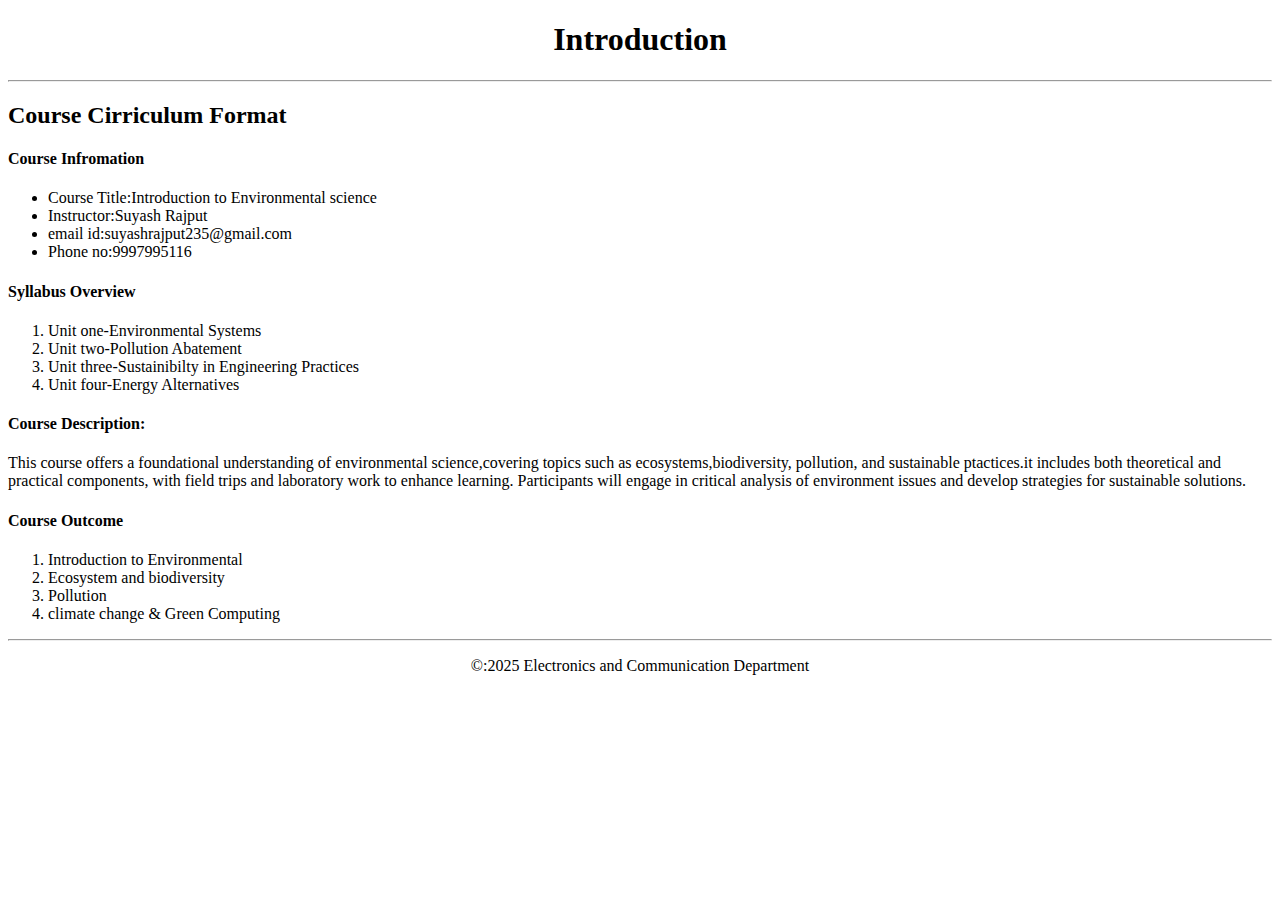
<file: 1.html>
<!DOCTYPE html>
<html lang="en">

<head>
    <meta charset="UTF-8">
    <meta name="viewport" content="width=device-width, initial-scale=1.0">
    <title>Document</title>
</head>

<body>
    <h1 style="text-align: center;">Introduction</h1>
    <hr>
    <h2>Course Cirriculum Format</h2>
    <h4>
        Course Infromation
    </h4>
    <ul>
        <li>Course Title:Introduction to Environmental science</li>
        <li>Instructor:Suyash Rajput</li>
        <li>email id:suyashrajput235@gmail.com</li>
        <li>Phone no:9997995116</li>
    </ul>
    <h4>Syllabus Overview</h4>
    <ol>
        <li>Unit one-Environmental Systems</li>
        <li>Unit two-Pollution Abatement</li>
        <li>Unit three-Sustainibilty in Engineering Practices</li>
        <li>Unit four-Energy Alternatives</li>
    </ol>
    <h4>Course Description:</h4>
    <p>This course offers a foundational understanding of environmental science,covering topics such as
        ecosystems,biodiversity,
        pollution, and sustainable ptactices.it includes both theoretical and practical components, with field trips and
        laboratory work to enhance
        learning. Participants will engage in critical analysis of environment issues and develop strategies for
        sustainable solutions.</p>
    <h4>Course Outcome</h4>
    <ol>
        <li>Introduction to Environmental</li>
        <li>Ecosystem and biodiversity </li>
        <li>Pollution</li>
        <li>climate change & Green Computing</li>
    </ol>
    <hr>
    <p style="text-align: center;">&copy:2025 Electronics and Communication Department</p>
</body>

</html>
</file>
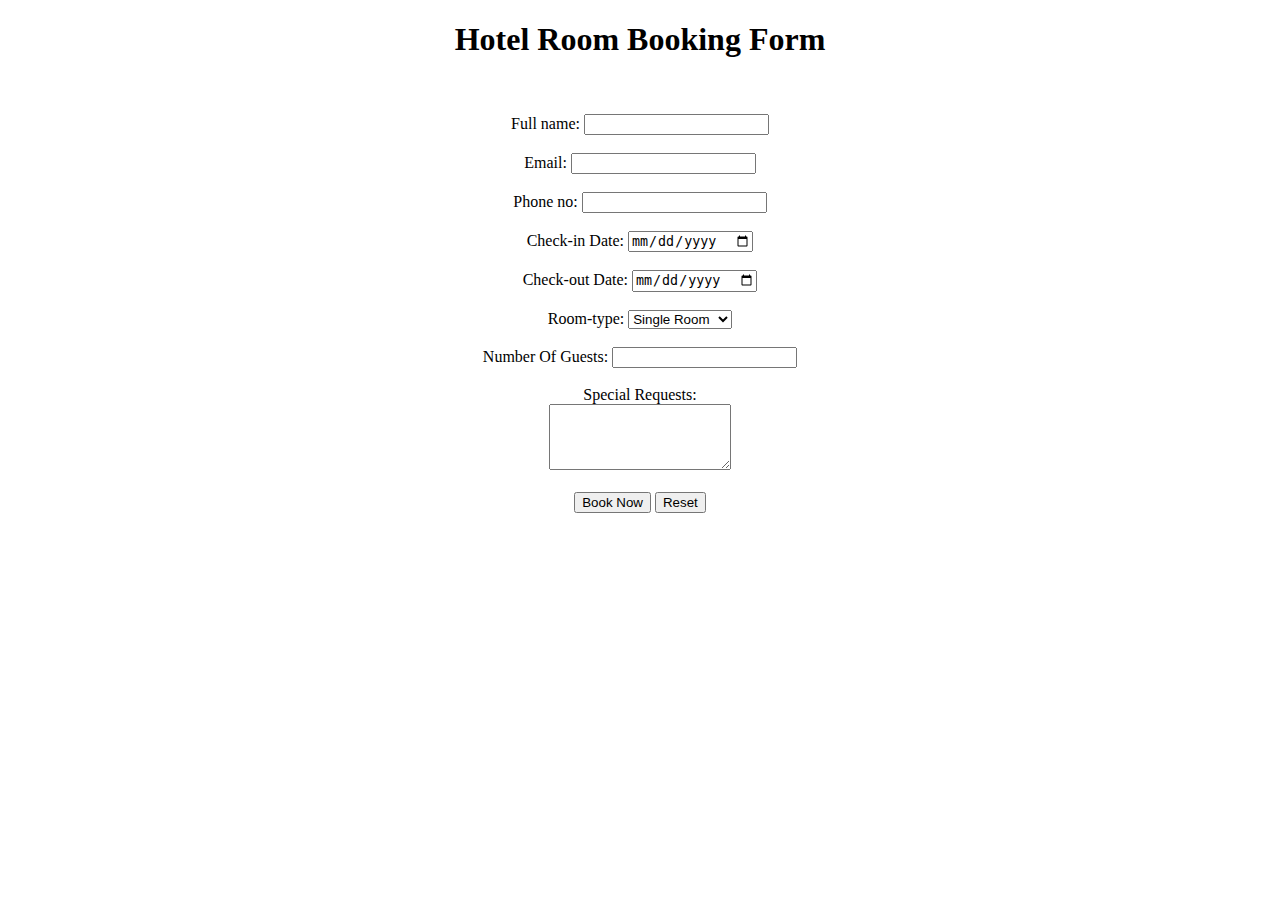
<file: assignment4.html>
<!DOCTYPE html>
<html lang="en">

<head>
    <meta charset="UTF-8">
    <meta name="viewport" content="width=device-width, initial-scale=1.0">
    <title>Document</title>
</head>

<body>
    <h1 style="text-align: center;">Hotel Room Booking Form</h1><br>
    <form>
        <p style="text-align: center;">
            <lable for="fullname">Full name:</lable>
            <input type="text" name="full name"><br><br>
            <label for="Email">Email:</label>
            <input type="text" name="emai"><br><br>
            <lable for="Phone no">Phone no:</lable>
            <input type="text" name="phone no"><br><br>
            <lable for="Check-in Date">Check-in Date:</lable>
            <input type="date" name="checkin"><br><br>
            <lable for="Check-out Date">Check-out Date:</lable>
            <input type="date" name="checkout"><br><br>
            <lable for="Room-Type">Room-type:</lable>
            <select name="room-type">
                <option value="single">Single Room</option>
                <option value="double">Double Room</option>
                <option value="Suit">Suit</option>
                <option value="Deluxe Suit">Deluxe Suit</option>
            </select><br><br>
            <lable for="Number Of Guests" max="10" min="1">Number Of Guests:</lable>
            <input type="text" name="Number of Guests"><br><br>
            <label for="Special Requests" style="text-align: center;">Special Requests:</label><br>
            <textarea name="special requests" rows="4" columns="50"></textarea><br><br>
            <input type="submit" value="Book Now">
            <input type="submit" value="Reset">
        </p>
    </form>
</body>
</html>
</file>
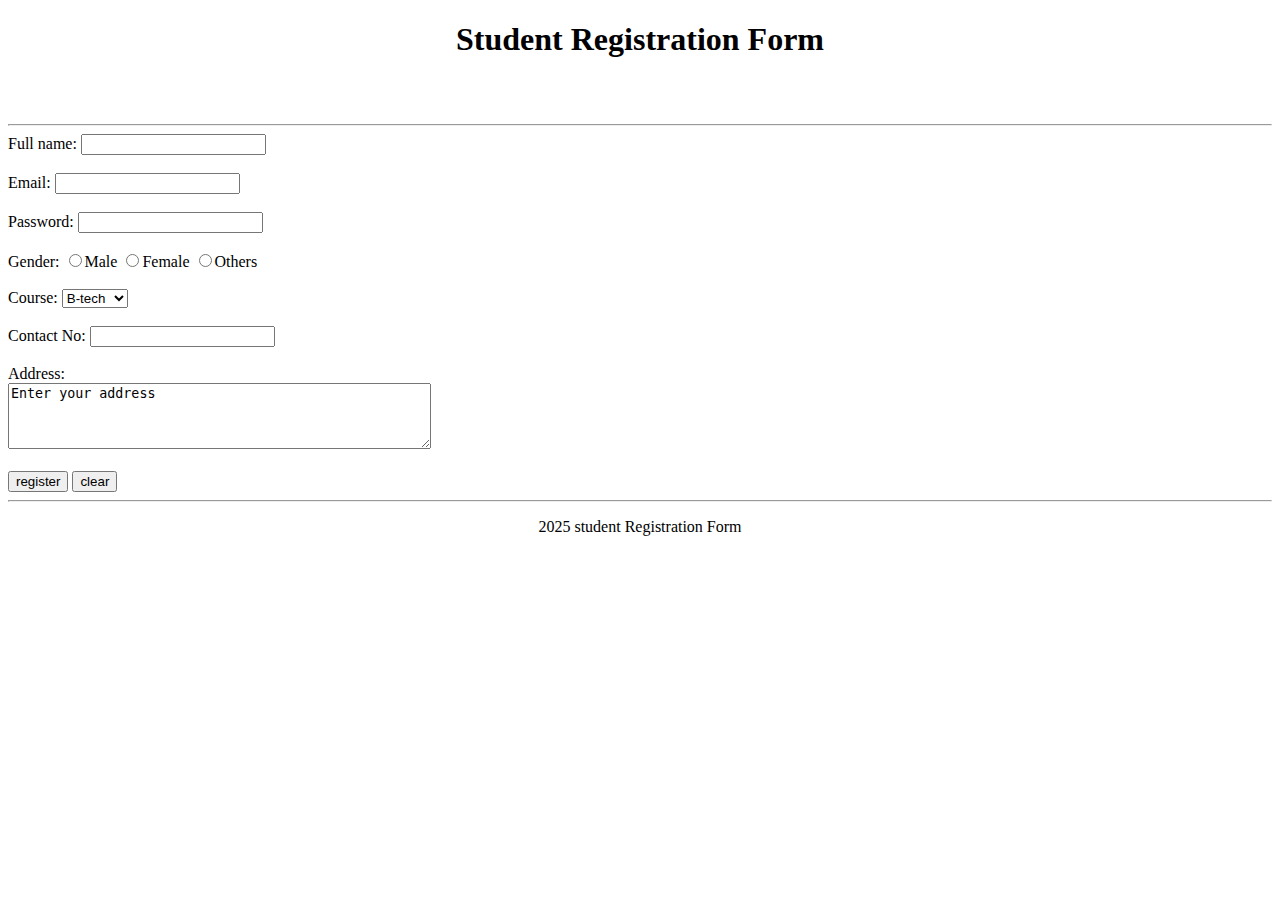
<file: assignment5.html>
<!DOCTYPE html>
<html lang="en">

<head>
    <meta charset="UTF-8">
    <meta name="viewport" content="width=device-width, initial-scale=1.0">
    <title>Document</title>
</head>

<body>
    <h1 style="text-align: center;"> Student Registration Form</h1><br><br> <hr>
    <header></header>
    <form>
        <lable for="name">Full name:</lable>
        <input type="text" name="name"><br><br>
        <lable for="email">Email:</lable>
        <input type="text" name="email"><br><br>
        <lable for="Password">Password:</lable>
        <input type="text" name="password"><br><br>
        <label for="gender"> Gender:</label>
        <input type="radio" name="gender" value="male">Male
        <input type="radio" name="gender" value="female">Female
        <input type="radio" name="gender" value="others">Others<br><br>
        <label for="course">Course:</label>
        <select>
            <option value="b-tech">B-tech</option>
            <option value="MCA">MCA</option>
            <option value="bcom">B.COM</option>
            <option value="ba">BA</option>
        </select><br><br>
        <label for="contact no">Contact No:</label>
        <input type="text" name="contact no"><br><br>
        <label for="address">Address:</label><br>
        <textarea name="address" rows="4" cols="50">Enter your address</textarea><br><br>
        <input type="submit" value="register">
        <input type="submit" value="clear">
    </form>
    <hr>
    <p style="text-align: center;">2025 student Registration Form</p>
</body>

</html>
</file>
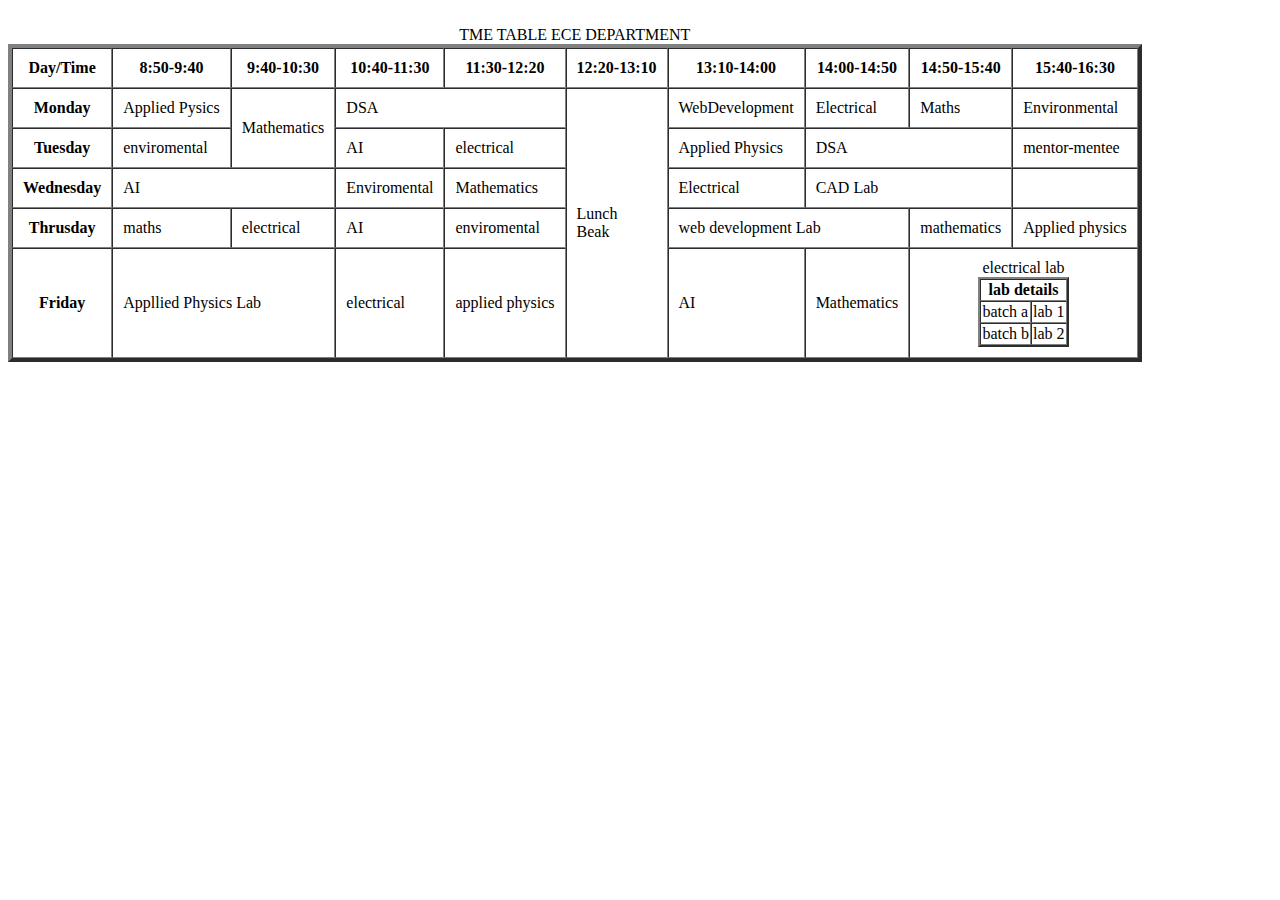
<file: assisgnement 3.html>
<!DOCTYPE html>
<html lang="en">

<head>
    <meta charset="UTF-8">
    <meta name="viewport" content="width=device-width, initial-scale=1.0">
    <title>Document</title>
</head>

<body>
    <table border="4" cellspacing="0" cellpadding="10">
        <caption> TME TABLE ECE DEPARTMENT</caption> <br>
        <tr>
            <th>Day/Time</th>
            <th>8:50-9:40</th>
            <th>9:40-10:30</th>
            <th>10:40-11:30</th>
            <th>11:30-12:20</th>
            <th>12:20-13:10</th>
            <th>13:10-14:00</th>
            <th>14:00-14:50</th>
            <th>14:50-15:40</th>
            <th>15:40-16:30</th>
        </tr>
        <tr>
            <th>Monday</th>
            <td> Applied Pysics </td>
            <td rowspan="2">Mathematics </td>
            <td colspan=" 2">DSA </td>
            <td rowspan="5"> Lunch <br> Beak</td>
            <td>WebDevelopment </td>
            <td>Electrical </td>
            <td>Maths </td>
            <td>Environmental</td>
        </tr>
        <tr>
            <th>Tuesday</td>
            <td>enviromental</td>
            <td> AI </td>
            <td>electrical </td>
            <td>Applied Physics</td>
            <td colspan="2">DSA </td>
            <td>mentor-mentee </td>
        </tr>
        <tr>
            <th>Wednesday </th>
            <td colspan="2">AI </td>
            <td>Enviromental </td>
            <td>Mathematics </td>
            <td>Electrical </td>
            <td colspan="2">CAD Lab </td>
            <td> </td>

        </tr>
        <tr>
            <th>Thrusday </th>
            <td>maths </td>
            <td>electrical </td>
            <td>AI </td>
            <td>enviromental</td>
            <td colspan="2">web development Lab </td>
            <td>mathematics</td>
            <td>Applied physics</td>
        </tr>
        <tr>
            <th>Friday</td>
            <td colspan="2">Appllied Physics Lab</td>
            <td>electrical </td>
            <td>applied physics</td>
            <td>AI </th>
            <td>Mathematics</td>
            <td colspan="2">
                <table border="2" cellspacing="0" cellpading="1" align="center">
                    <caption>electrical lab</caption>
                    <tr>
                        <th colspan="2"> lab details</th>
                    </tr>
                    <tr>
                        <td> batch a</td>
                        <td>lab 1</td>
                    </tr>
                    <tr>
                        <td>batch b</td>
                        <td>lab 2</td>
                    </tr>
                </table>
            </td>
        </tr>
    </table>
</body>
</body>

</html>
</file>
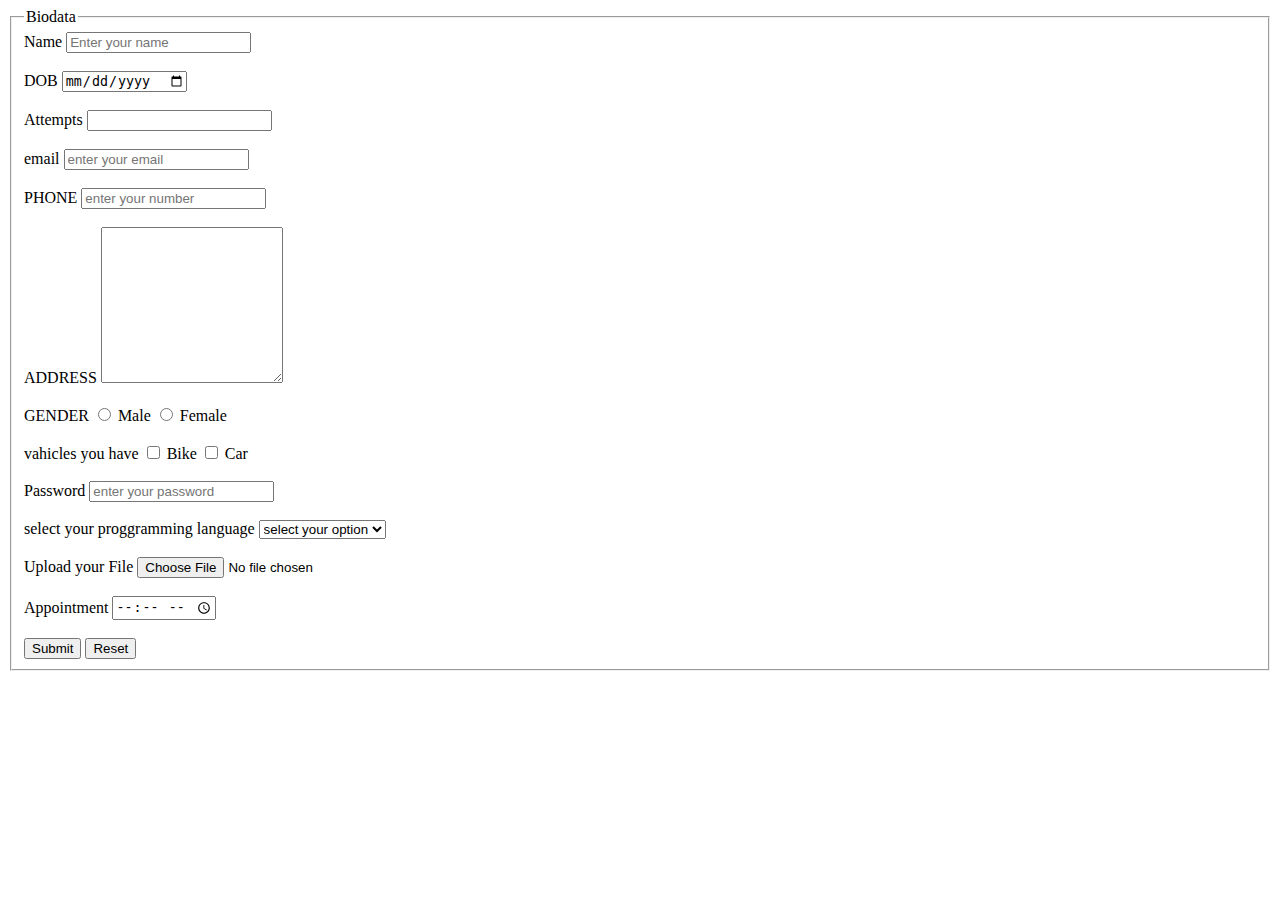
<file: cform.html>
<!DOCTYPE html>
<html lang="en">

<head>
    <meta charset="UTF-8">
    <meta name="viewport" content="width=device-width, initial-scale=1.0">
    <title>FORM</title>
</head>

<body>
    <form action="/response.html" target="_blank" name="Biodata" method=""></form>
    <fieldset>
        <legend>Biodata</legend> <!--  this will for name or title  -->
        <label for="name">Name</label>
        <input type="text" id="name" name="name" placeholder="Enter your name" required> <br> <br>
        <label for="dob"> DOB</label>
        <input type="date" id="dob" name="dob" required> <br> <br>
        <label for="attempts"> Attempts</label>
        <input type="number" id="attempt" name="attempt" required> <br> <br>
        <label for="email">email</label>
        <input type="email" id="email" name="email" placeholder="enter your email" required> <br> <br>
        <label for="tel">PHONE</label>
        <input type="tel" id="tel" name="tel" placeholder="enter your number" required> <br> <br>
        <label for="add">ADDRESS</label>
        <textarea name="text" id="add" rows="10" column="100"></textarea> <br><br>
        <label for="gender">GENDER</label>
        <input type="radio" id="male" name="gender" value="male" required>
        <label for="male"> Male</label>
        <input type="radio" id="female" name="gender" value="female" required>
        <label for="female"> Female</label> <br><br>
        <label for="check"> vahicles you have</label>
        <input type="checkbox" id="bike" name="vehiclels1" value="bike">
        <label for="bike">Bike</label>
        <input type="checkbox" id="car" name="vehicleles2" value="car">
        <label for="car"> Car</label> <br><br>
        <!-- diff value if more than one check box ticked -->
        <label for="pass">Password</label>
        <input type="password" id="pass" name="pass" placeholder="enter your password" required><br><br>

        <label for="select"> select your proggramming language</label>
        <select name="select" id="select">
            <option>select your option</option>
            <optgroup label="programming language">
                <option value="C">C</option>
                <option value="C++">C++</option>
                <option value="Java">Java</option>
            </optgroup>
            <optgroup label="frontend language">
                <option value="HTML">HTML</option>
                <option value="CSS">CSS</option>
                <option value="Java Script">Java Script</option>
            </optgroup>
        </select> <br><br>

        <label for="file">Upload your File</label>
        <input type="file" id="file" name="file" required> <br><br>
        <label for="appoint">Appointment</label>
        <input type="time" id="appoint" name="apponment" required> <br> <br>
        <input type="Submit">
        <input type="Reset">


    </fieldset>
</body>

</html>
</file>
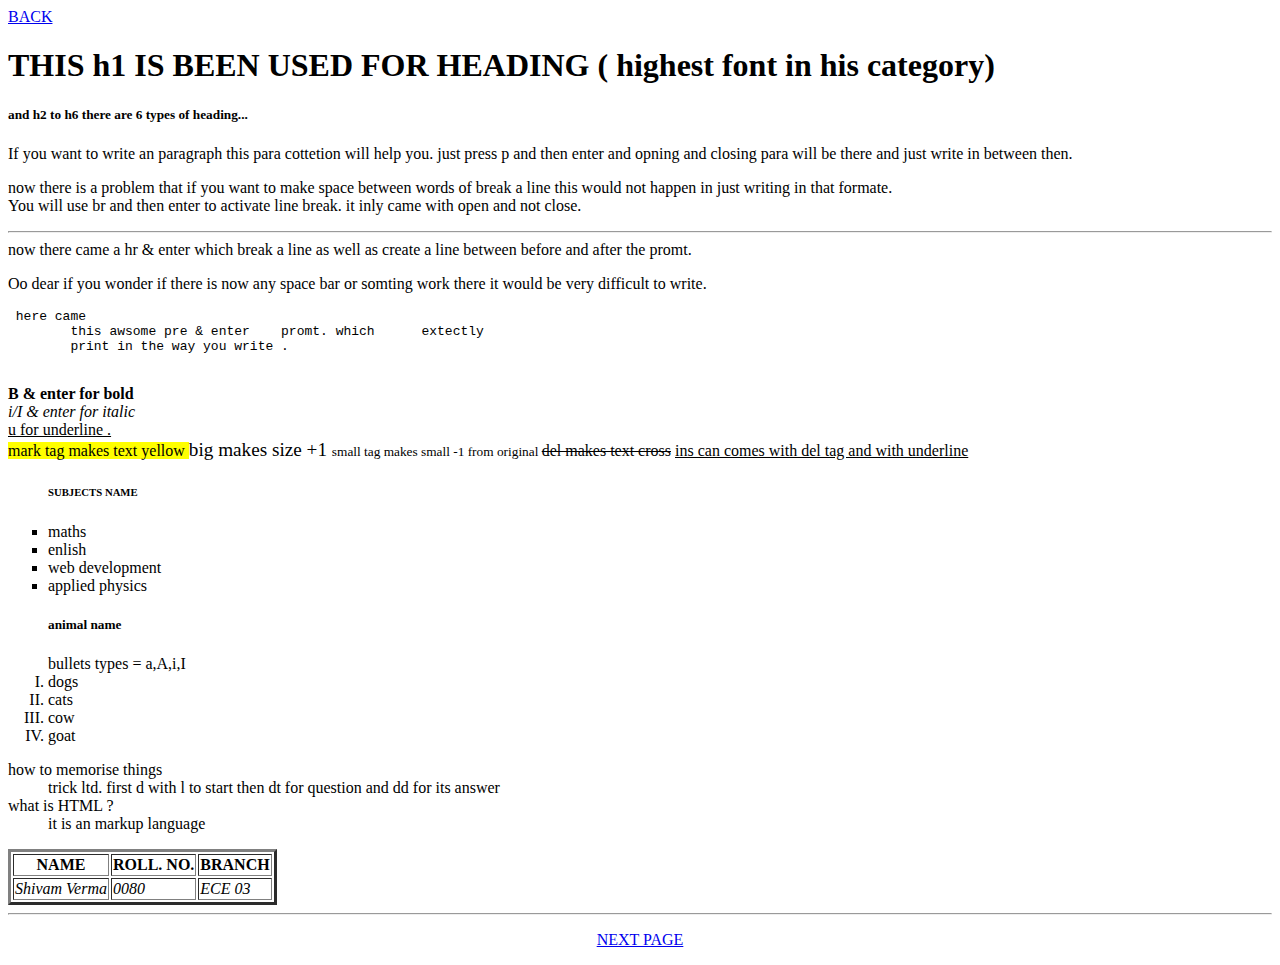
<file: class1.html>
<!DOCTYPE html>
<html lang="en">

<head>
  <meta charset="UTF-8">
  <meta name="viewport" content="width=device-width, initial-scale=1.0">
  <title>Document</title>
</head>

<body>
  <span> <a href="/index2/index2.html" target="_main"> BACK </a></span>
  <h1> THIS h1 IS BEEN USED FOR HEADING ( highest font in his category)</h1>
  <h5>and h2 to h6 there are 6 types of heading...</h5>
  <p> If you want to write an paragraph this para cottetion will help you.
    just press p and then enter and opning and closing para will be there and just write in between then. </p>
  <p> now there is a problem that if you want to make space between words of break a
    line this would not happen in just writing in that formate. <br> You will use br and then
    enter to activate line break. it inly came with open and not close.
    <hr> now there came a hr & enter which break a line as well as
    create a line between before and after the promt.
  </p>


  <p> Oo dear if you wonder if there is now any space bar or somting work there it would be very difficult to write.
  <pre> here came 
        this awsome pre & enter    promt. which      extectly
        print in the way you write .
      </pre>
  </p>


  <P> <B> B & enter for bold </B> <br>
    <I> i/I & enter for italic </I> <br>
    <u> u for underline .</u> <br>
    <MARK> mark tag makes text yellow </MARK>
    <BIG> big makes size +1 </BIG>
    <SMALL> small tag makes small -1 from original </SMALL>
    <del> del makes text cross</del>
    <ins> ins can comes with del tag and with underline</ins>


  <ul type="square">
    <h6> SUBJECTS NAME</h6>
    <li> maths </li>
    <li> enlish </li>
    <li> web development</li>
    <li> applied physics </li>
  </ul>


  <OL type="I">
    <h5> animal name </h5>
    bullets types = a,A,i,I
    <li>dogs</li>
    <li>cats </li>
    <li>cow</li>
    <li>goat</li>
  </OL>


  <dl>
    <dt> how to memorise things</dt>
    <dd> trick ltd. first d with l to start then dt for question and dd for its answer </dd>
    <dt> what is HTML ?</dt>
    <dd> it is an markup language </dd>
    <dt> </dt>
  </dl>
  </P>
  <table border="3">
    <tr>
      <th> NAME </th>
      <th> ROLL. NO.</th>
      <th> BRANCH </th>
    <tr>
      <td> <i> Shivam Verma </i></td>
      <td> <i> 0080 </i></td>
      <td> <i>ECE 03</i></td>
    </tr>

  </table>
  <hr>

  <p align="center"><a href="/index.html" target="_main"> NEXT PAGE </a></p>

</body>

</html>
</file>
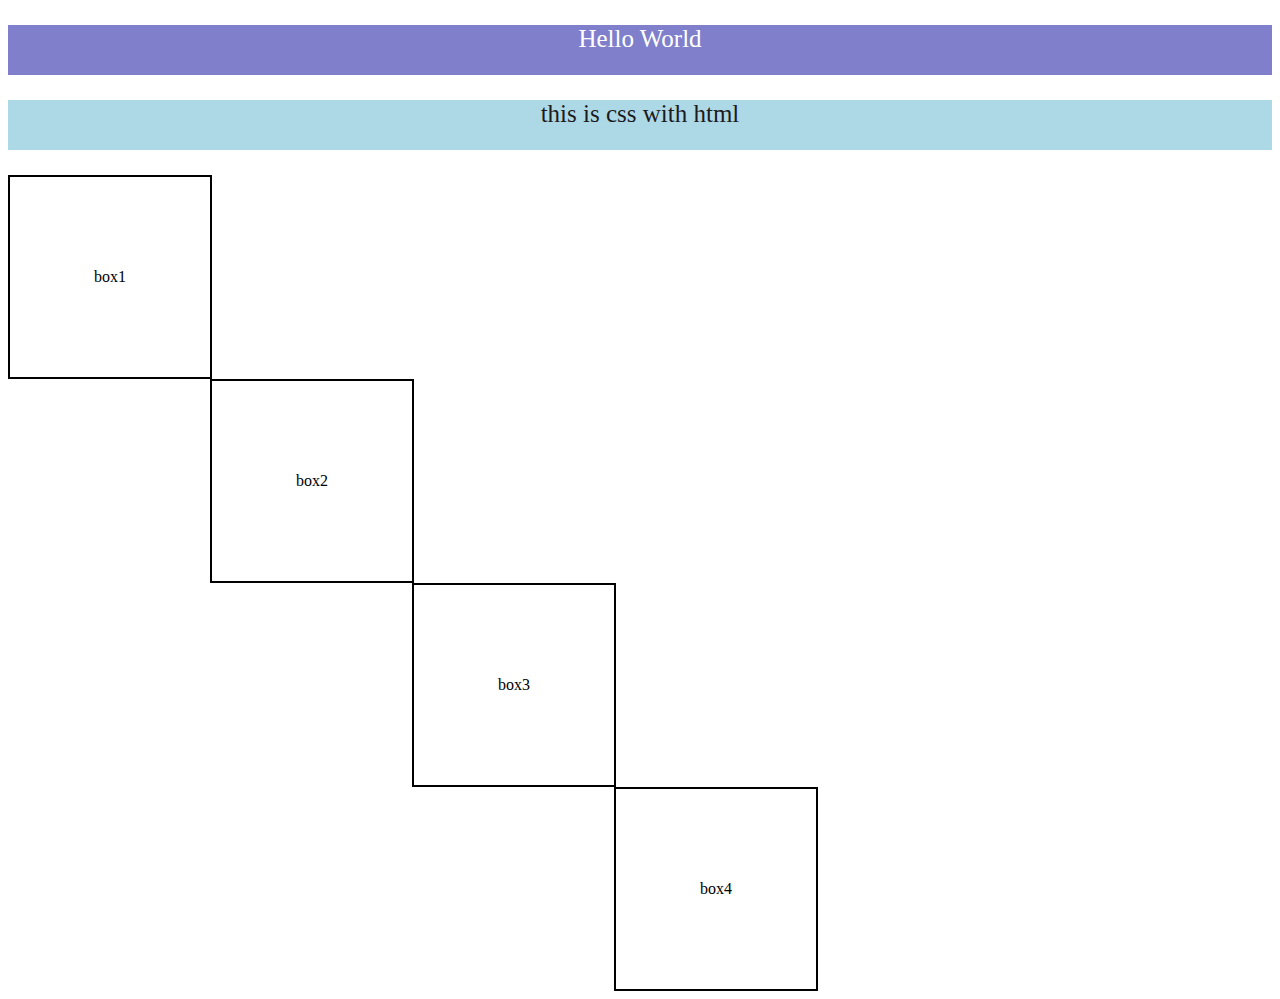
<file: CSS01.html>
<!DOCTYPE html>
<html lang="en">

<head>
    <meta charset="UTF-8">
    <meta name="viewport" content="width=device-width, initial-scale=1.0">
    <title>CSS Selector</title>
    <link rel="stylesheet" href="stl_01.css">
</head>

<body>
    <!-- CSS SELECTOR
       usse too style in css. element < class < id selector..
      em unit use relative to parent element 
      rem related to root element (means html tag directly..)
      % related to font size of the parent element -->

    <!-- BOX MODEL
       padding me 1 value to all side
       '2' hai too 1st jayega top-bottom ko and 2nd wala left-right
       '3' hai too 1st jayge top, 2nd top-right and 3rd jayega bottom ko.
        '4' hai too top se start hoke clockwise.
          -->
    <p>Hello World</p>
    <p class="ece"> this is css with html</p>
    <div id="b1" class="div">box1 </div>
    <div id="b2" class="div">box2</div>
    <div id="b3" class="div">box3</div>
    <div id="b4" class="div">box4</div>

</body>

</html>
</file>
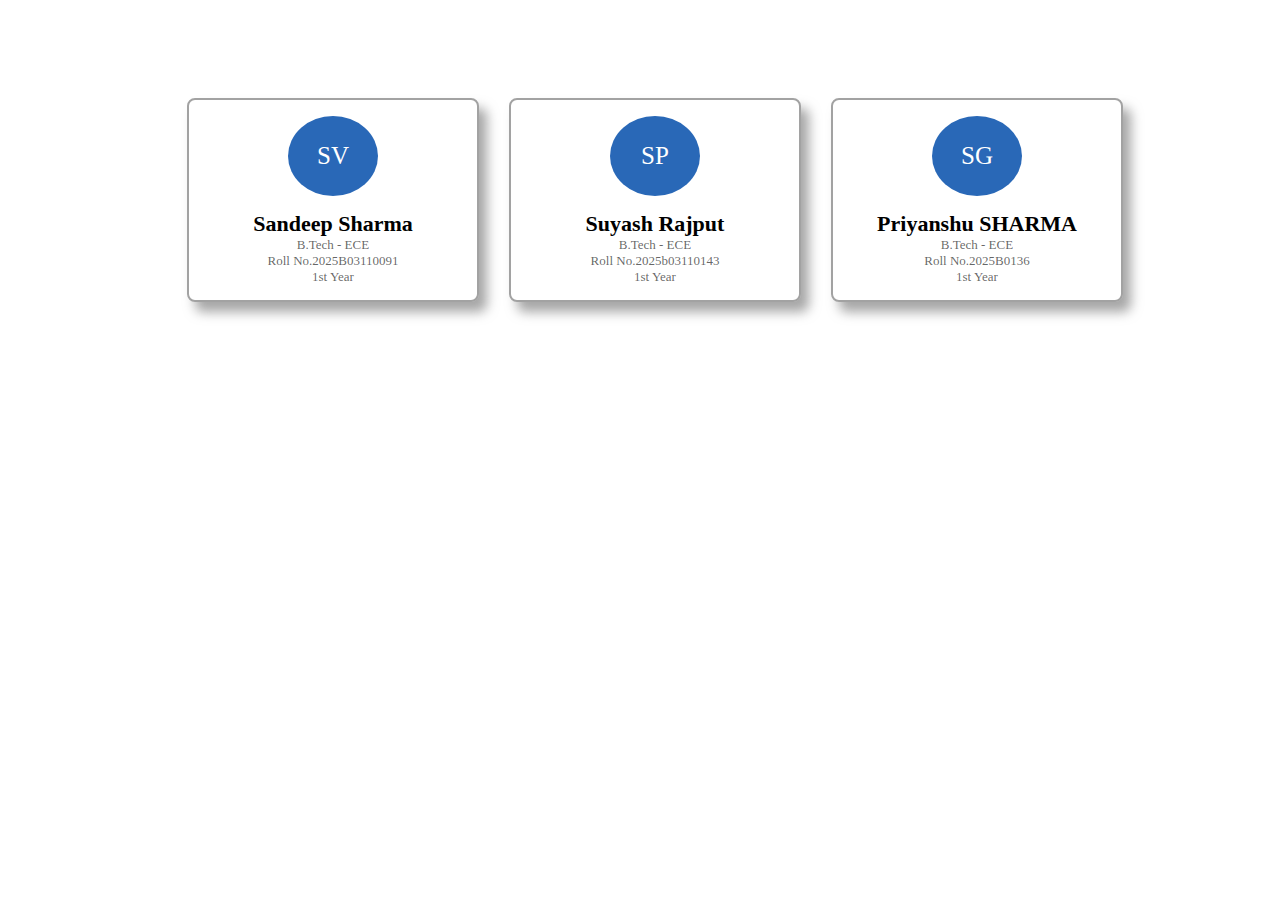
<file: experiment8.html>
<!-- sandeep Sharma
 ECE 01 
 AD. NO.: 2025B03110091 -->

<!DOCTYPE btml>
<html lang="en">

<head>
    <meta charset="UTF-8">
    <meta name="viewport" content="width=device-width, initial-scale=1.0">
    <title>Experiment 8</title>
    <link rel="stylesheet" href="style8.css">
</head>

<body>
    <div class="main">
        <div class="box">
            <div class="cir"><a href="">SV</a></div>
            <h3> Sandeep Sharma </h3>
            <p>B.Tech - ECE</p>
            <p>Roll No.2025B03110091</p>
            <p>1st Year</p>
        </div>
        <div class="box">
            <div class="cir"><a href="">SP</a></div>
            <h3>Suyash Rajput</h3>
            <p>B.Tech - ECE</p>
            <p>Roll No.2025b03110143</p>
            <p>1st Year</p>
        </div>
        <div class="box">
            <div class="cir"><a href="">SG</a></div>
            <h3>Priyanshu SHARMA</h3>
            <p>B.Tech - ECE</p>
            <p>Roll No.2025B0136 </p>
            <p>1st Year</p>
        </div>
    </div>
</body>

</html>
</file>
<file: stl_01.css>
body {
    /* text-align: center; */
   
}

p {
    background-color: color-mix(in srgb, blue 50%, yellow 20%);
    color: white;
    height: 50px;
    font-size: 25px;
    font-family: cursive;
    text-align: center;
}

.ece {
    background-color: lightblue;
    color: rgb(28, 27, 29);
}


.div {
    height: 200px;
    width: 200px;
    border: 2px solid black;
    /* display: inline-block; */
    text-align: center;
    align-content: center;
    /* margin: 20px; */
}

#b2 {
    margin-left: 202px;
}

#b3 {
    margin-left: 404px;
}

#b4 {
    margin-left: 606px;
}
</file>
<file: style8.css>
* {
  margin: 0px;
  text-transform: capitalize;
   transition: all 0.5s ease-out;
}
.main {
    height: 100px;
    width: 100vw;
    border-radius: 5px;
    display: flex;
    justify-content: center;
    align-items: center;
    margin-top: 150px;
}

.box {
    height: 200px;
    width: 18em;
    margin-left: 30px;
    border: 2px solid rgba(0, 0, 0, 0.363);
    border-radius: 8px;
    display: flex;
    flex-direction: column;
    align-items: center;
    justify-content: center;
    box-shadow: 8px 10px 12px rgba(128, 128, 128, 0.703);
}
.cir
{
    height: 80px;
    width : 90px;
    border-radius: 50%;
    background-color: rgb(41, 104, 183);
    color: white;
    display: flex;
    margin-bottom: 15px;
    justify-content: center;
    align-items: center;
}

.cir a {
    text-decoration:none;
    color: white;
    font-size: 25px;
}
.box p {
    font-size: 13px;
  font-weight: 300;
  font-family: cursive;
  color: rgba(0, 0, 0, 0.614);
}
.box h3 {
    font-size: 22px;
}
</file>
